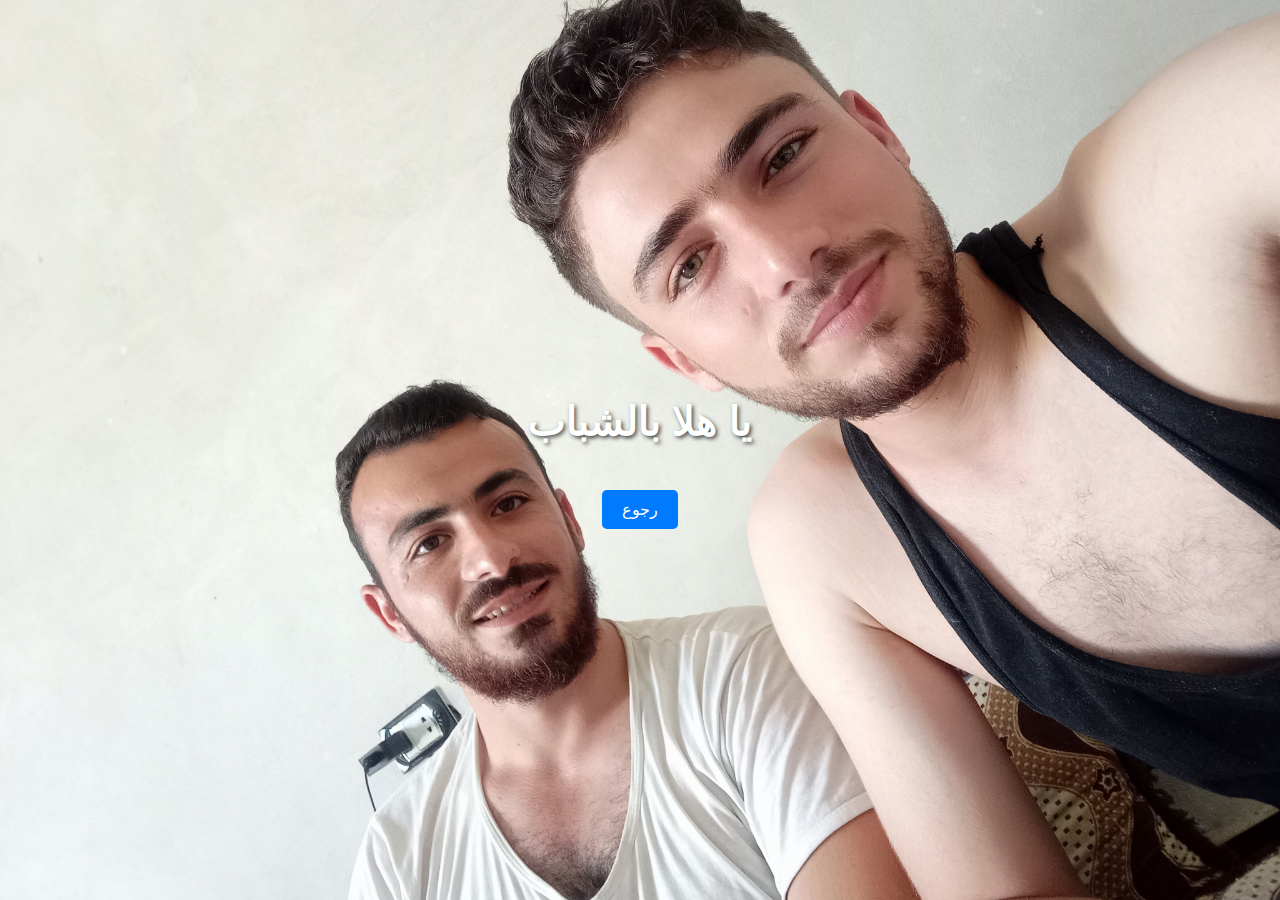
<file: welcome.html>
<!DOCTYPE html>
<html lang="ar">
<head>
    <meta charset="UTF-8">
    <meta name="viewport" content="width=device-width, initial-scale=1.0">
    <title>مرحبا بالشباب</title>
    <link rel="stylesheet" href="welcome.css"> <!-- رابط لملف CSS جديد -->
</head>
<body>
    <h1>يا هلا بالشباب</h1>
    <button class="back-button" onclick="goBack()">رجوع</button> <!-- زر الرجوع -->

    <script>
        function goBack() {
            window.location.href = 'test.html'; // الانتقال إلى صفحة تسجيل الدخول
        }
    </script>
</body>
</html>
</file>
<file: welcome.css>
body {
    height: 100vh;
    margin: 0;
    background-image: url('عمكم.jpg'); /* استخدام صورة كخلفية كاملة */
    background-size: cover; /* جعل الصورة تغطي الخلفية بالكامل */
    background-position: center; /* مركز الصورة */
    display: flex;
    flex-direction: column; /* تغيير إلى عمودي لتسهيل المحاذاة */
    align-items: center; /* محاذاة المحتوى في المنتصف */
    justify-content: center; /* محاذاة المحتوى في المنتصف */
    font-family: Arial, sans-serif;
    color: white; /* لون النص */
}

h1 {
    font-size: 2.5rem;
    text-align: center; /* محاذاة النص في المنتصف */
    text-shadow: 2px 2px 4px rgba(0, 0, 0, 0.7); /* ظل للنص لتحسين الوضوح */
}

.back-button {
    margin-top: 20px; /* مسافة بين العنوان والزر */
    padding: 10px 20px; /* مساحة داخل الزر */
    background-color: #007bff; /* لون خلفية الزر */
    color: white; /* لون النص */
    border: none; /* بدون حدود */
    border-radius: 5px; /* زوايا مدورة */
    cursor: pointer; /* تغيير شكل المؤشر عند المرور فوق الزر */
    font-size: 1rem; /* حجم الخط */
    transition: background-color 0.3s; /* تأثير الانتقال */
}

.back-button:hover {
    background-color: #0056b3; /* لون عند المرور فوق الزر */
}
</file>
